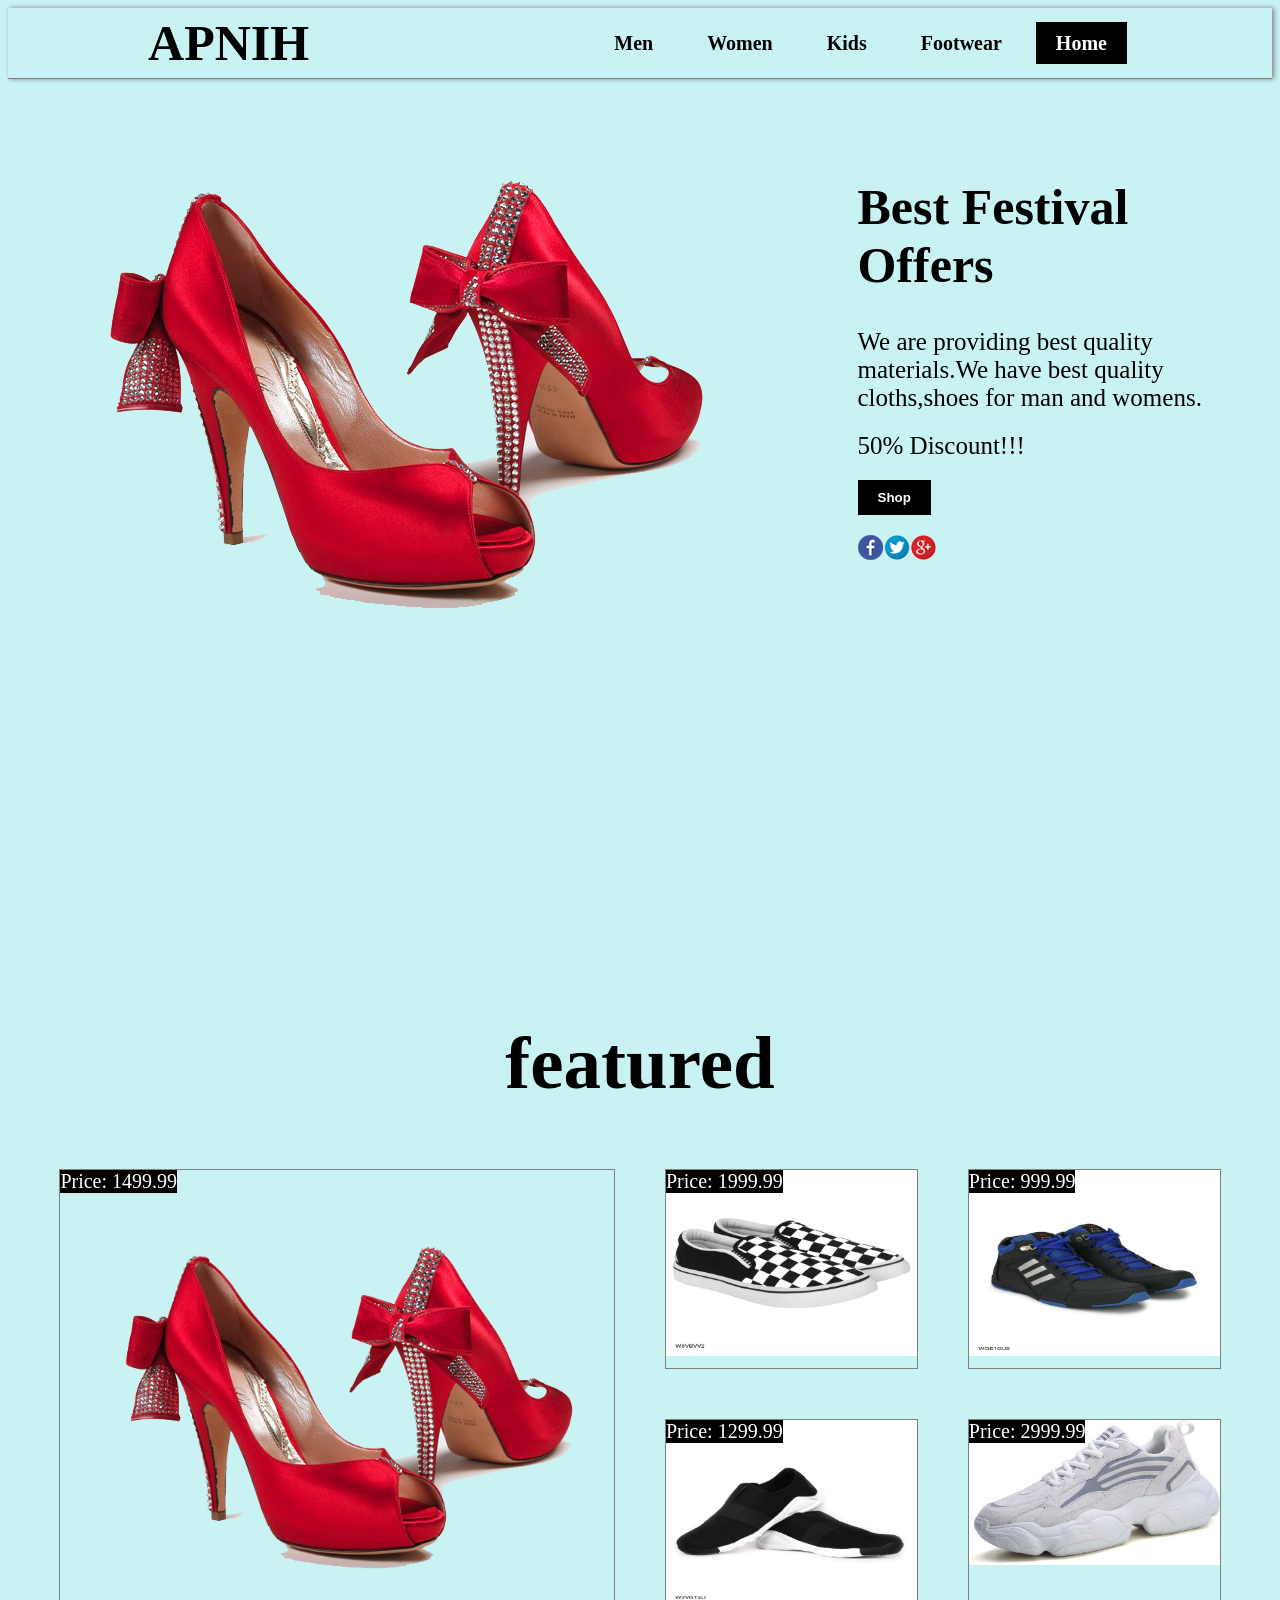
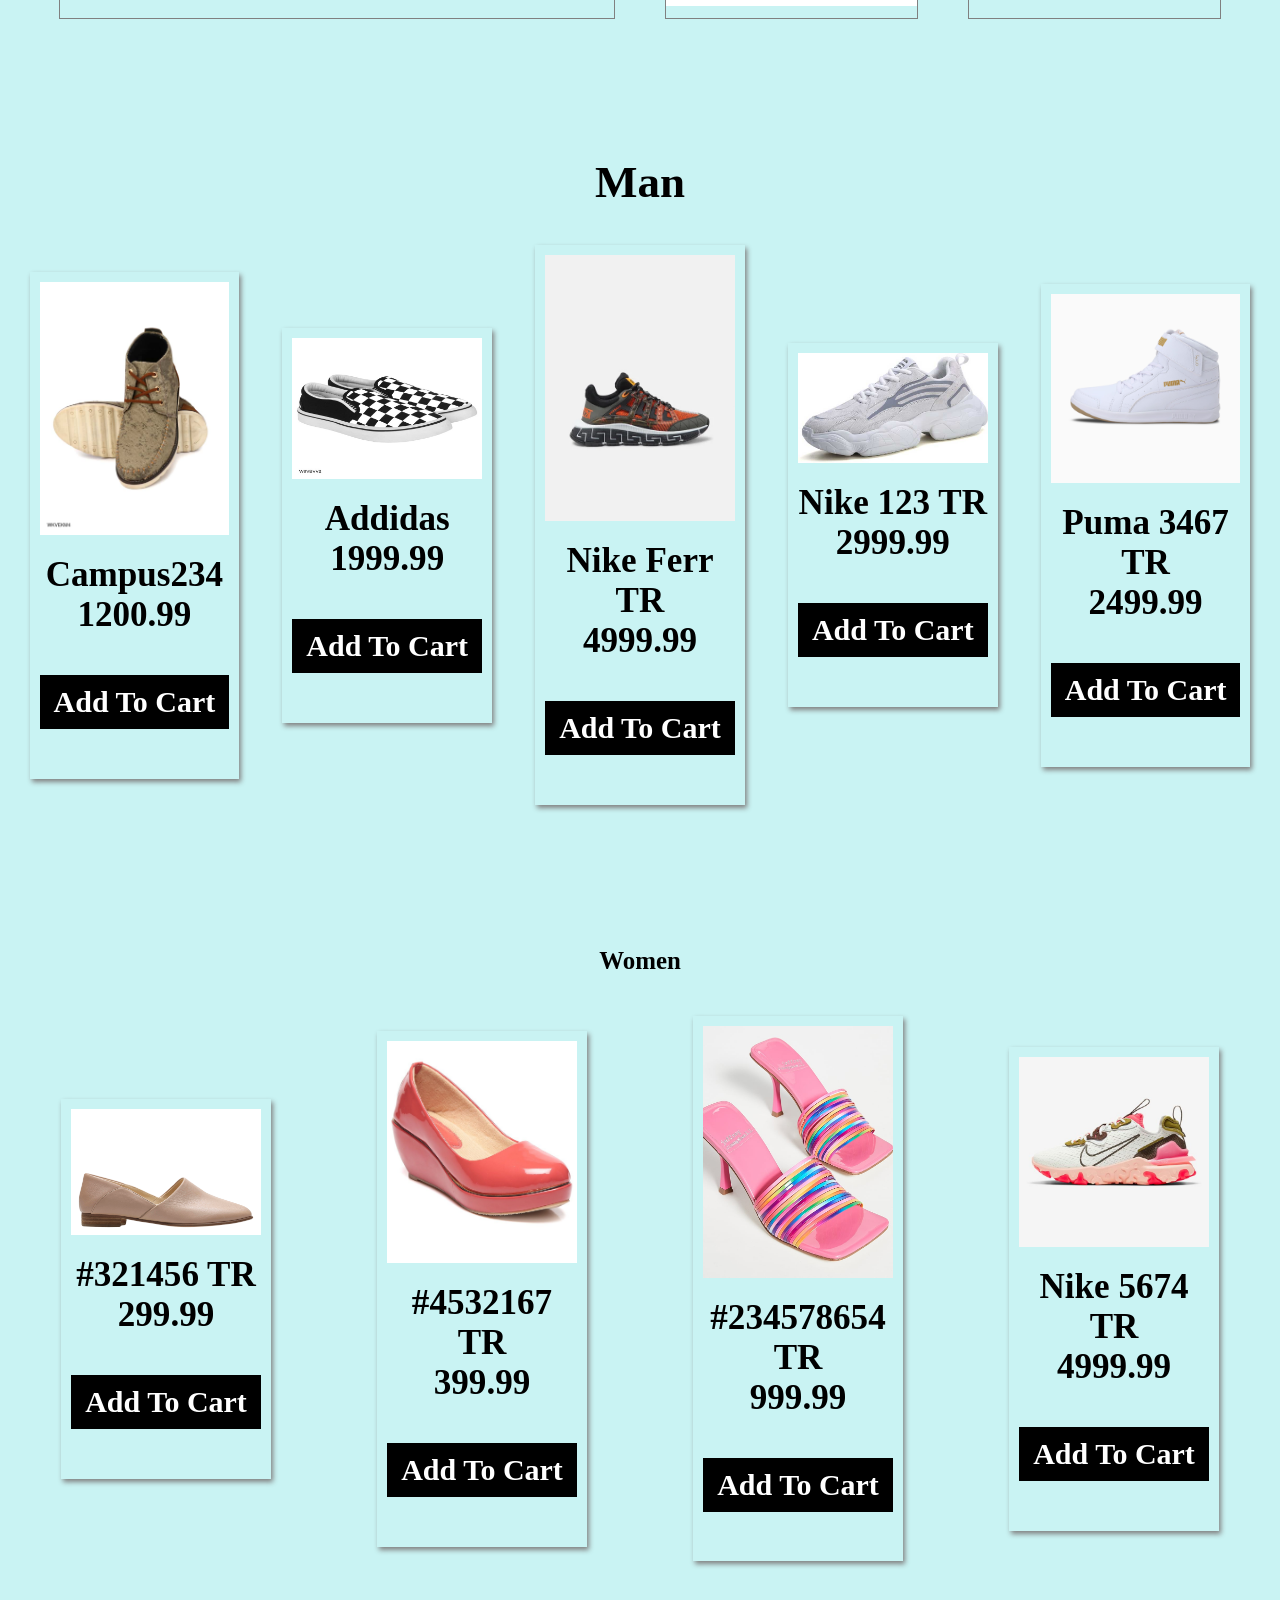
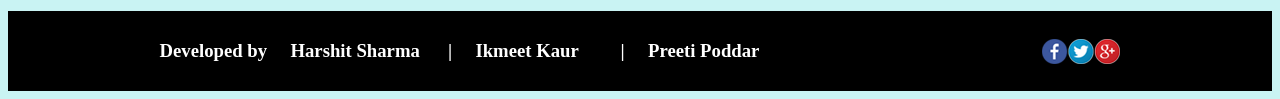
<file: footwear.html>
<html>

<head>
    <title>Footwear</title>
    <link rel="stylesheet" type="text/css" href="hstyle.css">
</head>

<body style="background-color: rgb(201, 243, 243);">
    <header id="home">
        <nav>
            <div class="logo">APNIH</div>
            <div class="Menu">
                <a href="men.html">Men</a>
                <a href="women.html">Women</a>
                <a href="">Kids</a>
                <a href="footwear.html">Footwear</a>
                <a href="index.html">Home</a>
            </div>
        </nav>

        <div class="container">
            <div class="left">
                <img src="images\s1.png">
            </div>


            <div class="right">
                <h1>Best Festival Offers</h1>
                <p>
                    We are providing best quality materials.We have best quality cloths,shoes for man and womens.
                </p>
                <p>
                    50% Discount!!!
                </p>
                <button>Shop</button><br>
                <img src="images\icon.png">
            </div>
        </div>
    </header>
</body>

</html>
<section id="featured">
    <h1>featured</h1>
    <div class="wrapper">
        <div class="box1">
            <img src="images\s1.png">
            <div class="price">Price: 1499.99</div>
        </div>
        <div>
            <img src="images\s2.jpg">
            <div class="price">Price: 1999.99</div>
        </div>
        <div>
            <img src="images\s3.jpg">
            <div class="price">Price: 999.99</div>
        </div>
        <div>
            <img src="images\s4.jpg">
            <div class="price">Price: 1299.99</div>
        </div>
        <div>
            <img src="images\s6.jpeg">
            <div class="price">Price: 2999.99</div>
        </div>
    </div>
</section>

<section id="man">
    <h2>Man</h2>
    <div class="man-row">
        <div class="man-box">
            <img src="images\s5.jpg">
            <h3>Campus234<br>1200.99</h3>
            <h4>Add To Cart</h4>
        </div>
        <div class="man-box">
            <img src="images\s2.jpg">
            <h3>Addidas<br>1999.99</h3>
            <h4>Add To Cart</h4>
        </div>
        <div class="man-box">
            <img src="images\s7.webp">
            <h3>Nike Ferr TR<br>4999.99</h3>
            <h4>Add To Cart</h4>
        </div>
        <div class="man-box">
            <img src="images\s6.jpeg">
            <h3>Nike 123 TR<br>2999.99</h3>
            <h4>Add To Cart</h4>
        </div>
        <div class="man-box">
            <img src="images\s8.jpg">
            <h3>Puma 3467 TR<br>2499.99</h3>
            <h4>Add To Cart</h4>
        </div>
    </div>
</section>

<section id="women">
    <h5>Women</h5>
    <div class="man-row">

        <div class="man-box">
            <img src="images\s9.jpg">
            <h3>#321456 TR<br>299.99</h3>
            <h4>Add To Cart</h4>
        </div>
        <div class="man-box">
            <img src="images\s10.jpg">
            <h3>#4532167 TR<br>399.99</h3>
            <h4>Add To Cart</h4>
        </div>
        <div class="man-box">
            <img src="images\s11.jpg">
            <h3>#234578654 TR<br>999.99</h3>
            <h4>Add To Cart</h4>
        </div>
        <div class="man-box">
            <img src="images\s12.jpg">
            <h3>Nike 5674 TR<br>4999.99</h3>
            <h4>Add To Cart</h4>
        </div>
    </div>
</section>

<section id="footer">
    <center>
    <h3> Developed by&emsp; Harshit Sharma &emsp; |&emsp; Ikmeet Kaur&emsp;
         &emsp;| &emsp;Preeti Poddar</h3></center>
    <img src="images\icon.png">
</section>
</body>

</html>
</file>
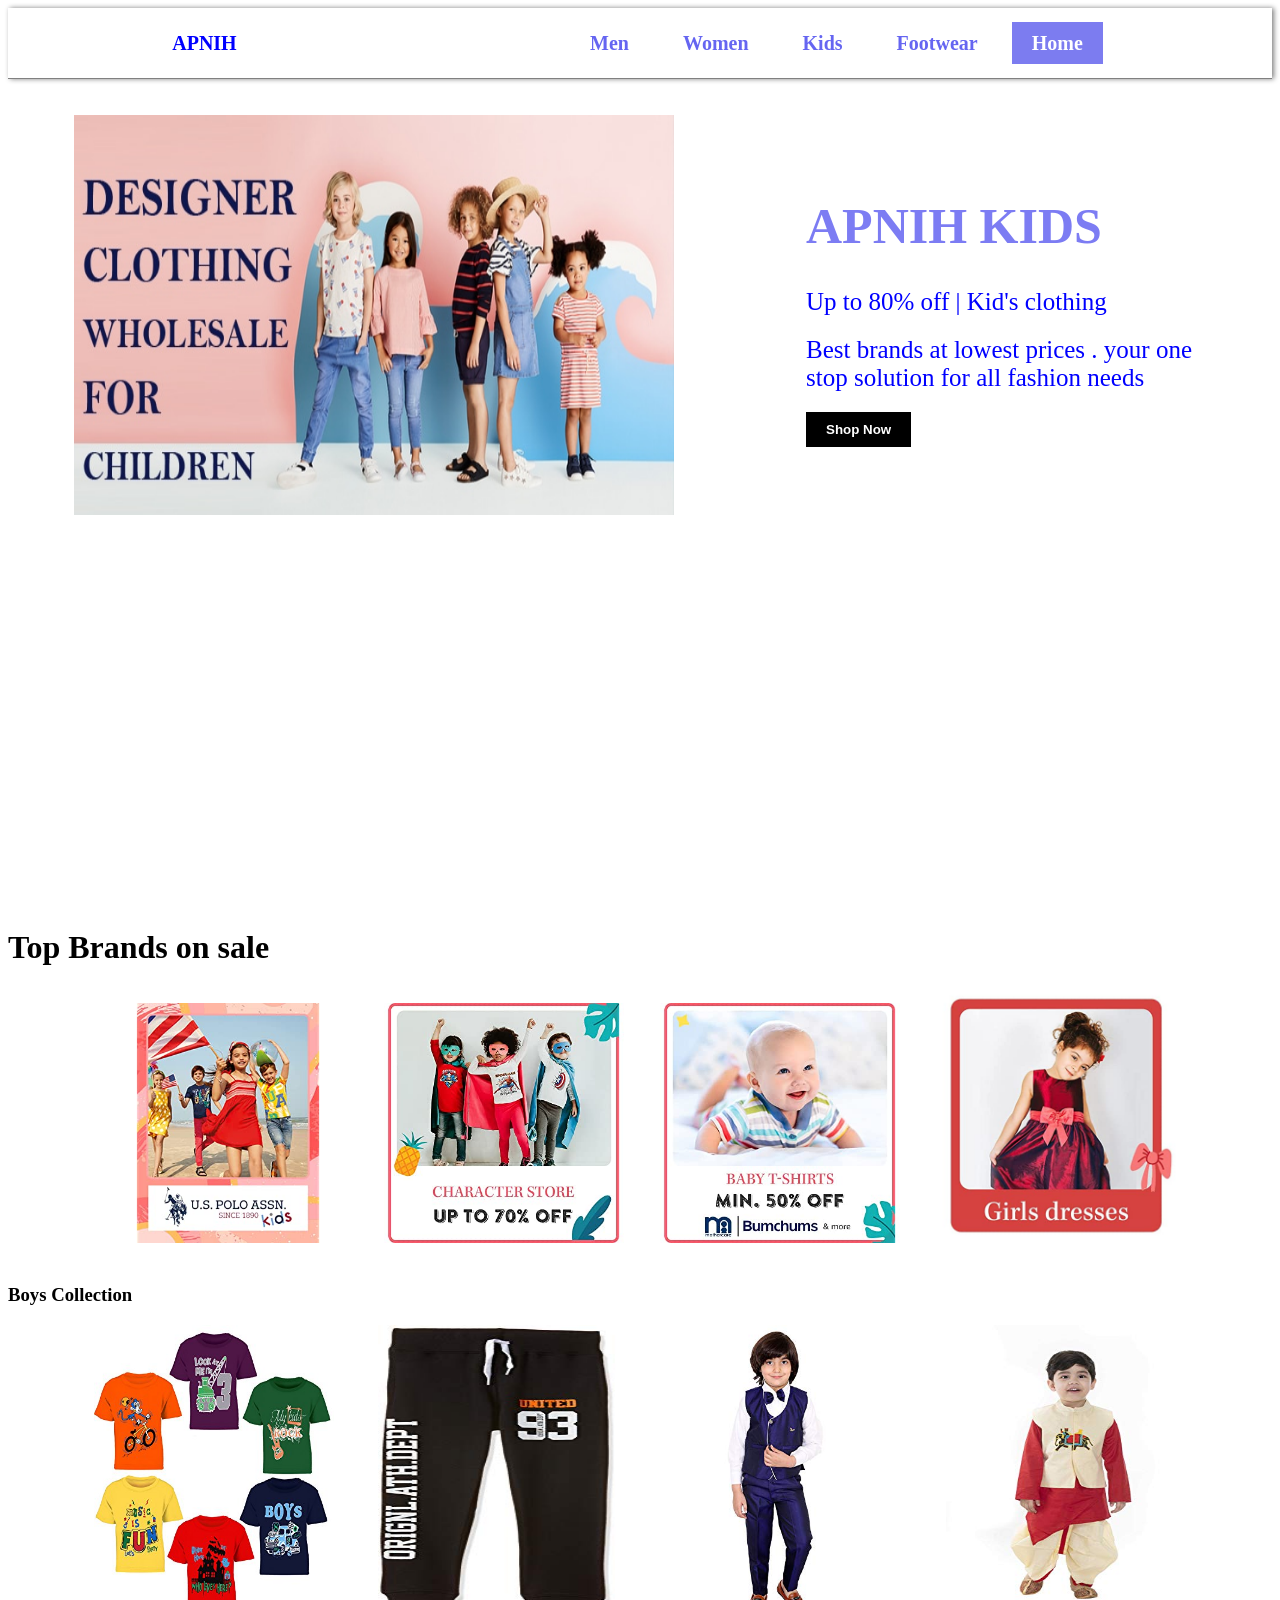
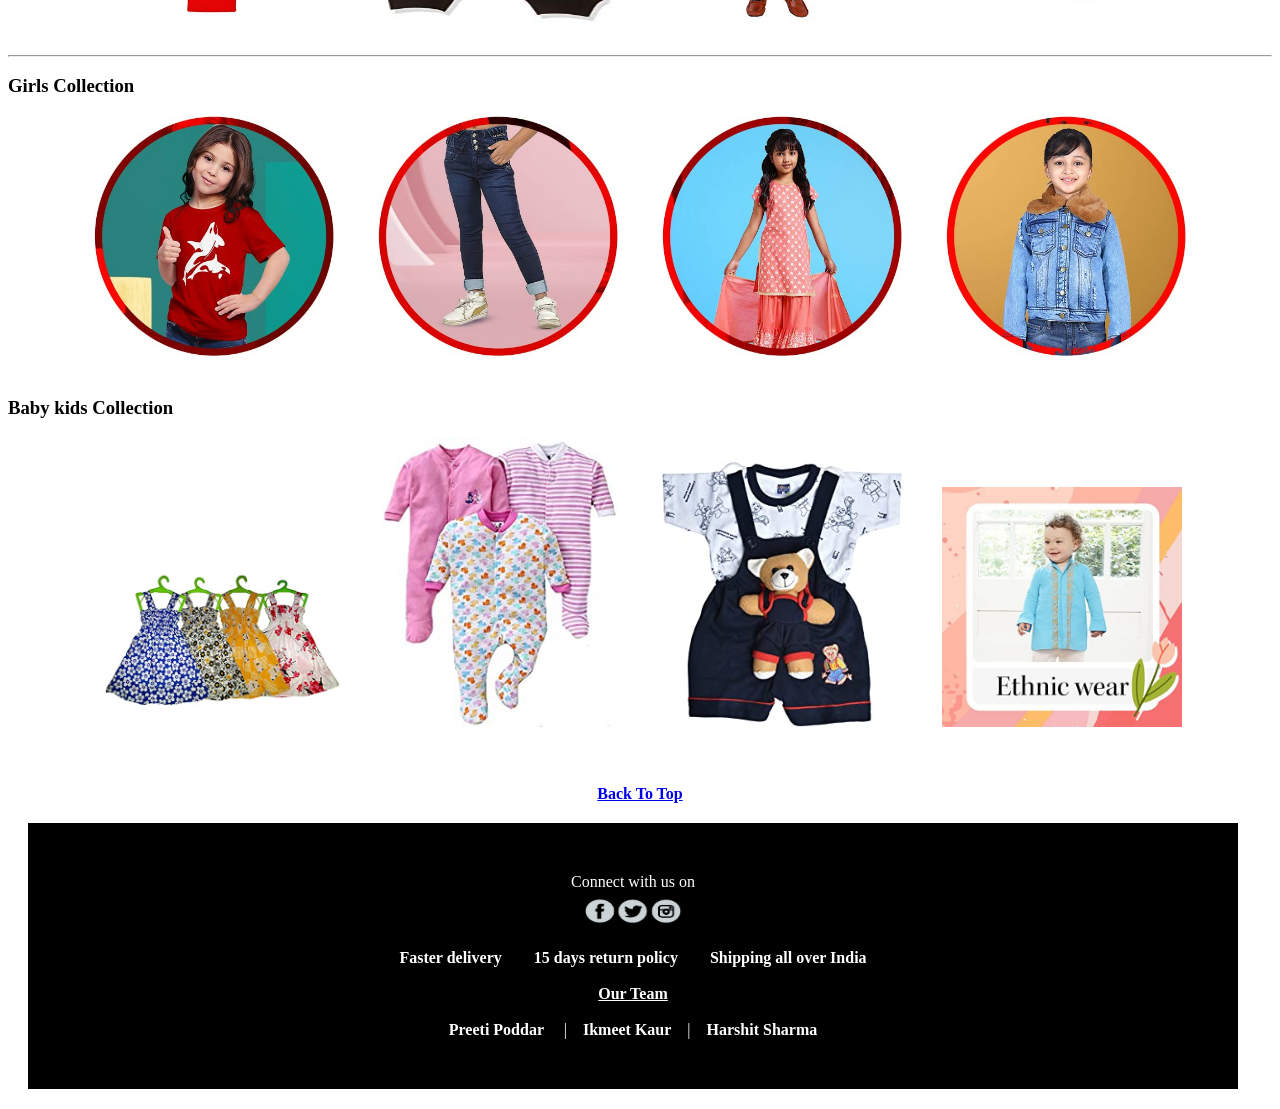
<file: kid.html>
<html>

<head>
    <link rel="stylesheet" type="text/css" href="nstyle.css">
    <style>
        p {

            color: blue;
            text-align: left;

            font-size: 20px;
            font-style: shrikhand;
    </style>

</head>

<body >
    <header>
        <nav>
            <div class="logo">
                <a id="top">
                    <p>APNIH</p>
                </a>


            </div>
            <div class="menu">

                <a href="men.html"> Men</a>
                <a href="women.html">Women</a>
                <a href="kid.html">Kids</a>
                <a href="footwear.html">Footwear</a>
                <a href="index.html">Home</a>
            </div>



        </nav>

        <br>
        <br>
        <div class="container">
            <div class="left">
                <img src="images\imagew.jpg" alt="sale" height="400" width="600">
            </div>
            <div class="right">
                <h1>APNIH KIDS</h1>
                <p>Up to 80% off | Kid's clothing</p>
                <p>Best brands at lowest prices . your one stop solution for all fashion needs</p>
                <a href="https://www.amazon.in/"><button> Shop Now</button></a>
            </div>
        </div>
    </header>


    <h1 >Top Brands on sale</h1>

<center>
&emsp;&emsp;
 <img src="images\image1top.jpg" width="240px">&emsp;&emsp;
 <img src="images\image2top.jpg" width="240px">&emsp;&emsp;
 <img src="images\image3top.jpg" width="240px">&emsp;&emsp;
 <img src="images\image4top.jpg" width="240px">&emsp;&emsp; </center>


    <br>
    <h3>Boys Collection</h3>
<center> &emsp;  &emsp;  
                <img src="images\image1boy.jpg" height="300" width="240px"> &emsp; &emsp;
            
            
                <img src="images\image2boy.jpg" height="300" width="240px"> &emsp; &emsp;
           
           
                <img src="images\image3boy.jpg" height="300" width="240px">
                &emsp; &emsp;
            
                <img src="images\image4boy.jpg" height="300"  width="240px">  &emsp; &emsp;</center>
            
        
   
    <br>
    <hr>
    <h3>Girls Collection</h3>
    
        
            <center>
               &emsp; &emsp; <img src="images\image1girl.jpg" width="240px"> &emsp; &emsp;
            
                <img src="images\image2girl.jpg" width="240px"> &emsp; &emsp;
            
                <img src="images\image3girl.jpg" width="240px"> &emsp; &emsp;
            
                <img src="images\image4girl.jpg" width="240px"> &emsp; &emsp;
            </center>
            </a>
        <br>

        <h3>Baby kids Collection</h3>
       
            <center>
                  &emsp; &emsp; <img src="images\image1baby.jpg" width="240px">&emsp; &emsp; 
               
                    <img src="images\image2baby.jpg" width="240px">&emsp; &emsp; 
                
                    <img src="images\image3baby.jpg" width="240px">&emsp; &emsp; 
                
                    <img src="images\image4baby.jpg" width="240px">&emsp; &emsp;  </center>
                    </a>
              
                    <br><br><br>
            <center><a href="#top"><b>Back To Top</b></a></center>

            <div class="connect" style="color: white ;">
        <center>Connect with us on <br> <a href="https://www.instagram.com/preetiverse/"><img src="images\connect.jpg"
                    height="40px" width="100px"></a><br><br>
            <b> Faster delivery&emsp;&emsp;15 days return
                policy&emsp;&emsp;Shipping all over India</b>
            <br><br><b><u>Our Team </b></u><br><br> <b>Preeti Poddar
                 </b> &emsp;|&emsp;<b>Ikmeet
                Kaur</b>&emsp;|&emsp;<b>Harshit Sharma</b>
        </center>
    </div>  

</body>

</html>
</file>
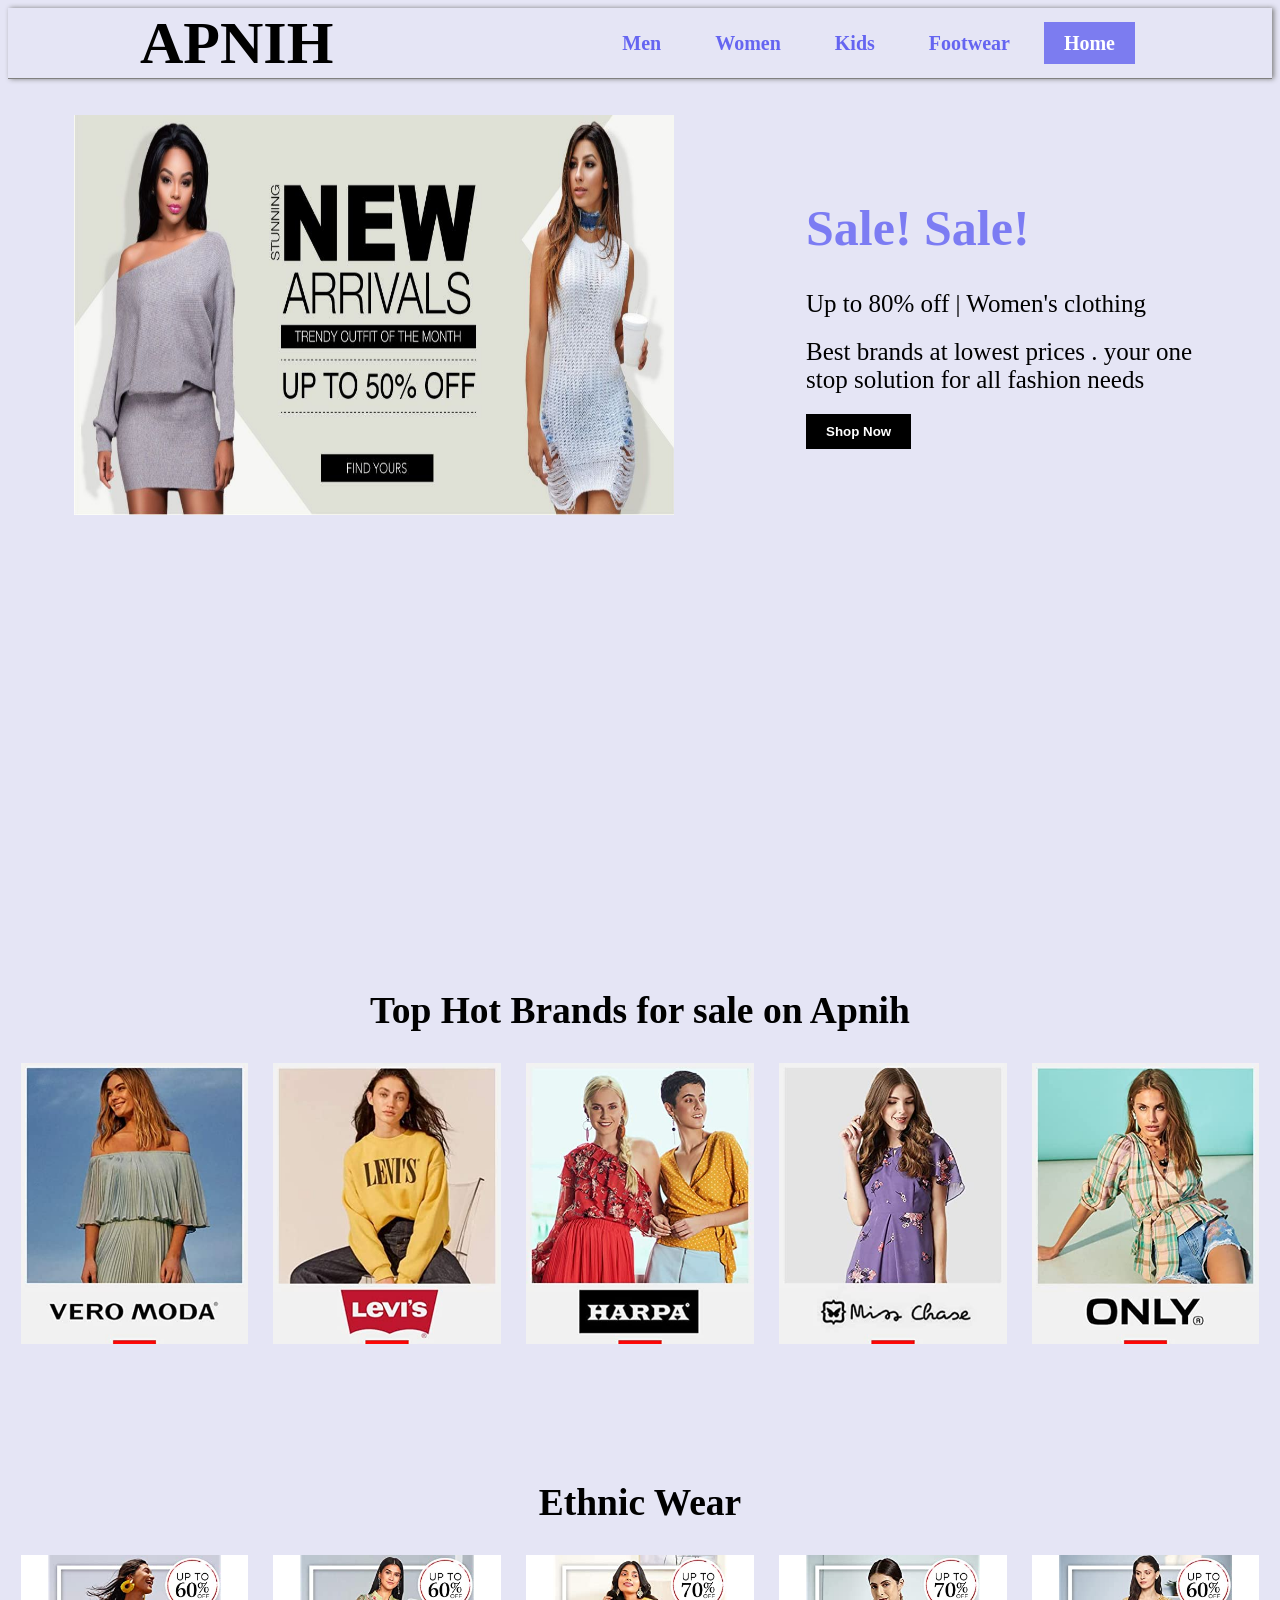
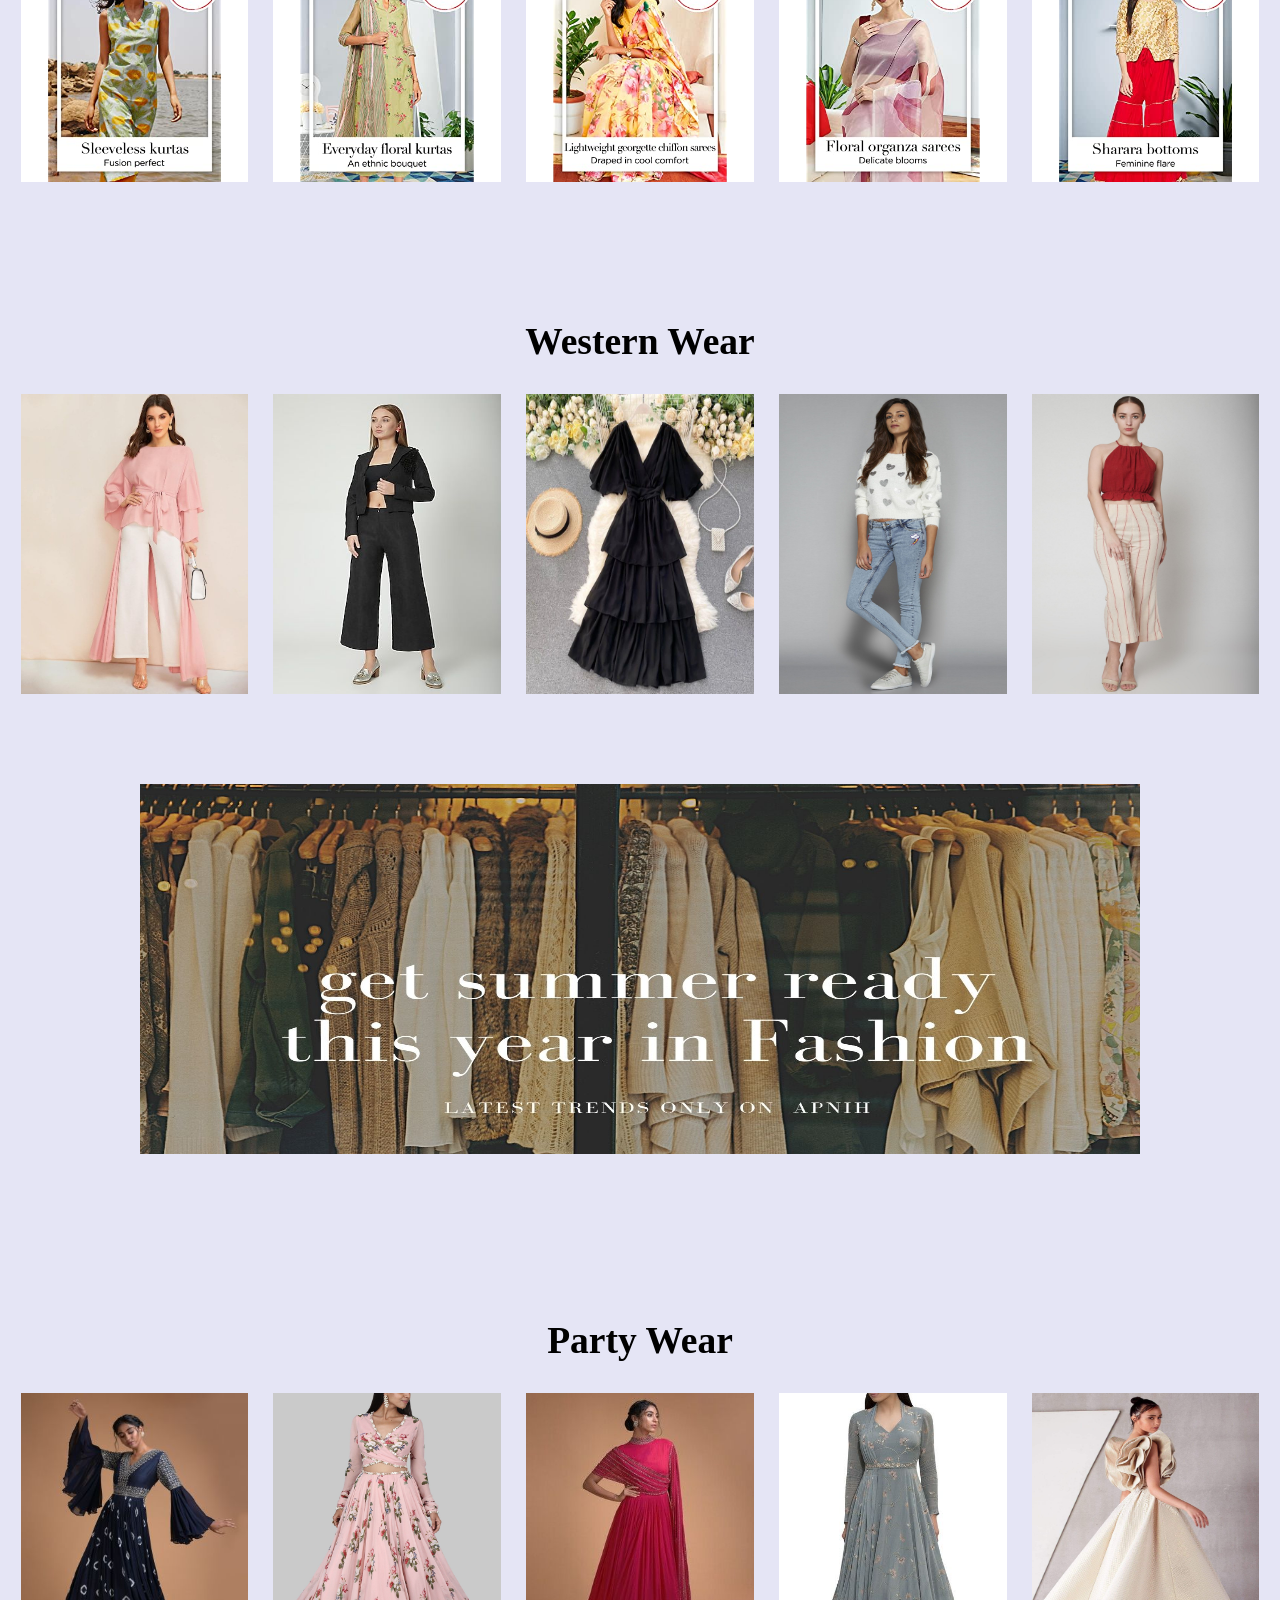
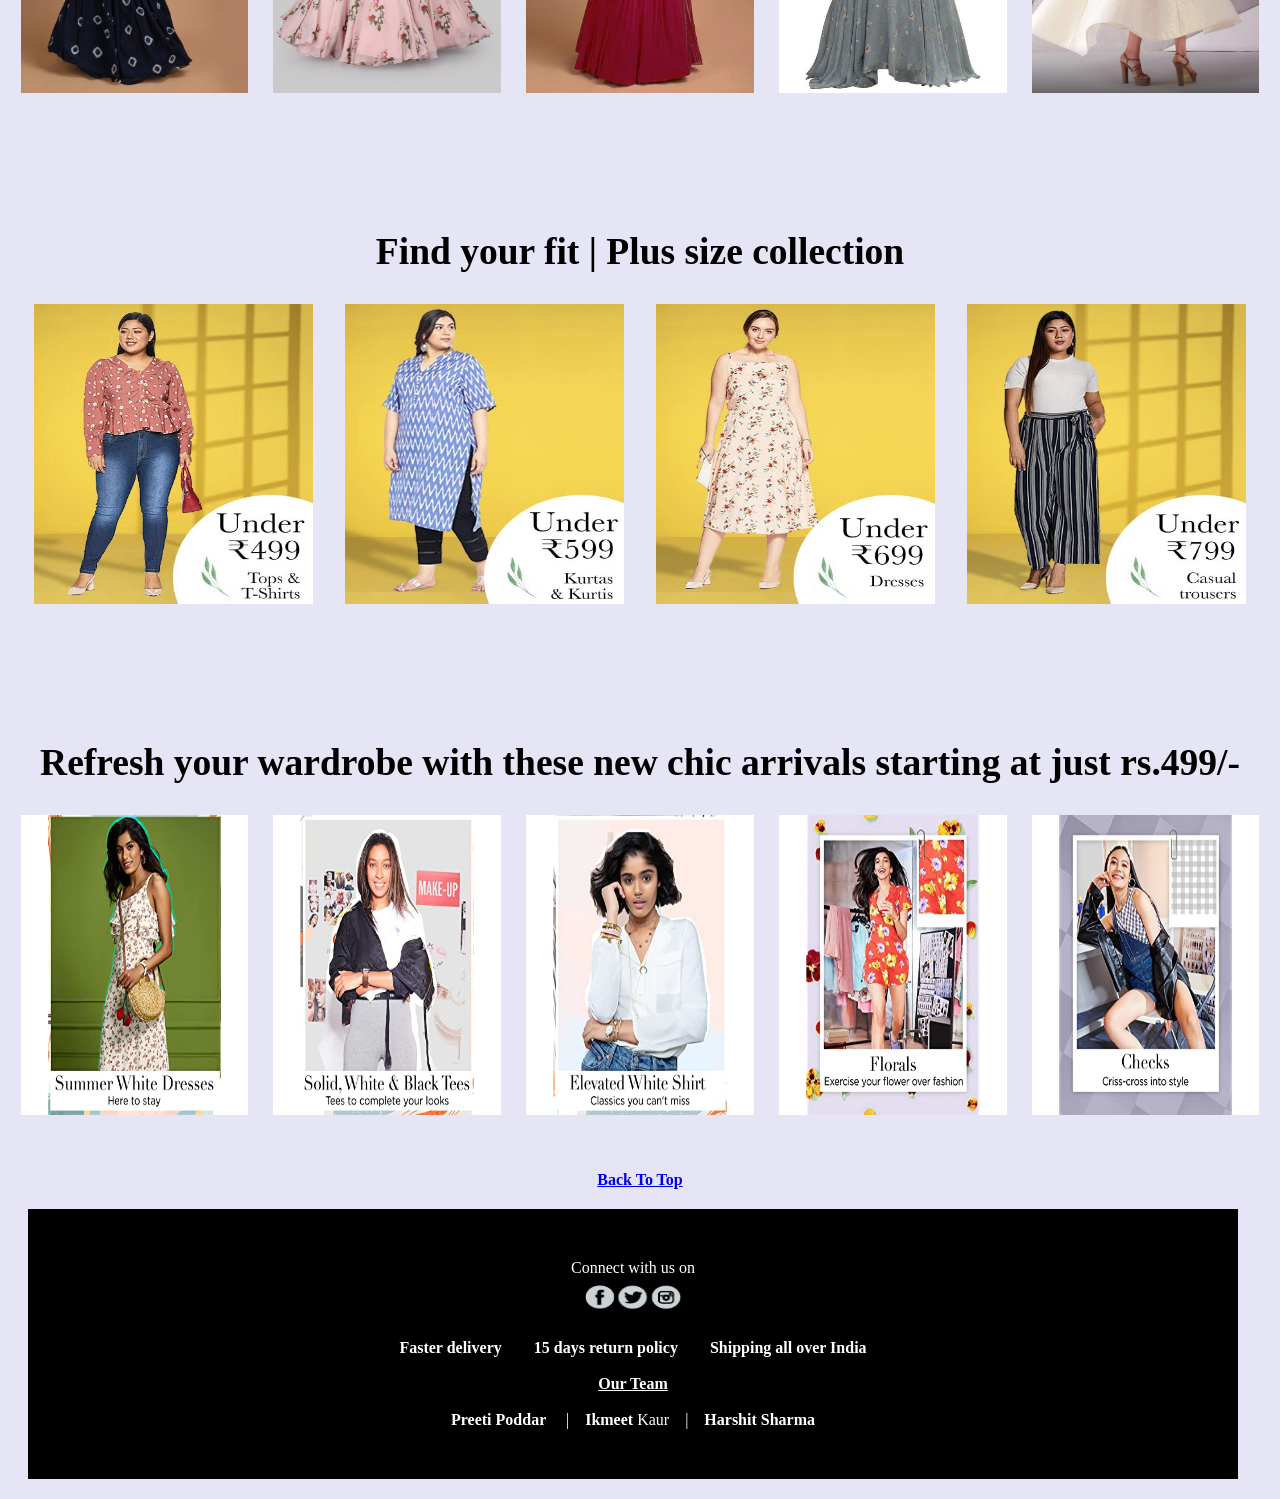
<file: women.html>
<!doctype html>
<html>

<head>
    <link rel="stylesheet" href="style.css">

</head>

<body style="background-color: rgb(229, 229, 245);">

    <header>
        <nav>
            <div class="logo">
                <a id="top">
                    <p>APNIH</p>
                </a>


            </div>
            <div class="menu">

                <a href="men.html"> Men</a>
                <a href="women.html">Women</a>
                <a href="kid.html">Kids</a>
                <a href="footwear.html">Footwear</a>
                <a href="index.html">Home</a>
            </div>



        </nav>
        <br>
        <br>
        <div class="container">
            <div class="left">
                <img src="images\first_img.jpg" alt="sale" height="400" width="600">
            </div>
            <div class="right">
                <h1>Sale! Sale!</h1>
                <p>Up to 80% off | Women's clothing</p>
                <p>Best brands at lowest prices . your one stop solution for all fashion needs</p>
                <a href="https://www.amazon.in/"><button>Shop Now</button></a>
            </div>
        </div>
    </header>
    <section id="featured">
        <h1>Top Hot Brands for sale on Apnih</h1>
        <div class="brand">
            <div><a href="https://www.amazon.in/"><img src="images\brand1.jpg"></a></div>
            <div><a href="https://www.amazon.in/"><img src="images\brand2.jpg"></a></div>
            <div><a href="https://www.amazon.in/"><img src="images\brand3.jpg"></a></div>
            <div><a href="https://www.amazon.in/"><img src="images\brand4.jpg"></a></div>
            <div><a href="https://www.amazon.in/"><img src="images\brand5.jpg"></a></div>

        </div>

    </section>
    <section id="featured">
        <h1>Ethnic Wear</h1>
        <div class="brand">
            <div><a href="https://www.amazon.in/"><img src="images\ethnic1.jpg"></a></div>
            <div><a href="https://www.amazon.in/"><img src="images\ethnic2.jpg"></a></div>
            <div><a href="https://www.amazon.in/"><img src="images\ethnic3.jpg"></a></div>
            <div><a href="https://www.amazon.in/"><img src="images\ethnic4.jpg"></a></div>
            <div><a href="https://www.amazon.in/"><img src="images\ethnic5.jpg"></a></div>

        </div>

    </section>
    </section>
    <section id="featured">
        <h1>Western Wear</h1>
        <div class="brand">
            <div><a href="https://www.amazon.in/"><img src="images\w1.jpg" height="300px" width="50px"></a></div>
            <div><a href="https://www.amazon.in/"><img src="images\w2.jpg" height="300px" width="50px"></a></div>
            <div><a href="https://www.amazon.in/"><img src="images\w3.jpg" height="300px" width="50px"></a></div>
            <div><a href="https://www.amazon.in/"><img src="images\w4.jpg" height="300px" width="50px"></a></div>
            <div><a href="https://www.amazon.in/"><img src="images\w5.jpg" height="300px" width="50px"></a></div>

        </div>
        <br><br><br>
        
<center><a href="https://www.amazon.in/"><img src="images\1p.jpg" height="370" width="1000"></a></center><br>
    </section>
    <section id="featured">
        <h1>Party Wear</h1>
        <div class="brand">
            <div><a href="https://www.amazon.in/"><img src="images\p1.jpg" height="300px" width="50px"></a></div>
            <div><a href="https://www.amazon.in/"><img src="images\p2.jpg" height="300px" width="50px"></a></div>
            <div><a href="https://www.amazon.in/"><img src="images\p3.jpg" height="300px" width="50px"></a></div>
            <div><a href="https://www.amazon.in/"><img src="images\p4.jpg" height="300px" width="50px"></a></div>
            <div><a href="https://www.amazon.in/"><img src="images\p5.jpg" height="300px" width="50px"></a></div>

        </div>

    </section>
    <section id="plussize">
        <h1>Find your fit | Plus size collection</h1>
        <div class="plus">
            <div><a href="https://www.amazon.in/"><img src="images\ps1.jpg" height="300px" width="80px"></a> </div>
            <div><a href="https://www.amazon.in/"><img src="images\ps2.jpg" height="300px" width="80px"></a></div>
            <div><a href="https://www.amazon.in/"><img src="images\ps3.jpg" height="300px" width="80px"></a></div>
            <div><a href="https://www.amazon.in/"><img src="images\ps4.jpg" height="300px" width="80px"></a></div>


        </div>

    </section>
    <section id="featured">
        <h1>Refresh your wardrobe with these new chic arrivals starting at just rs.499/-</h1>
        <div class="brand">
            <div><a href="https://www.amazon.in/"><img src="images\nc1.jpg" height="300px" width="50px"></a></div>
            <div><a href="https://www.amazon.in/"><img src="images\nc2.jpg" height="300px" width="50px"></a></div>
            <div><a href="https://www.amazon.in/"><img src="images\nc3.jpg" height="300px" width="50px"></a></div>
            <div><a href="https://www.amazon.in/"><img src="images\nc4.jpg" height="300px" width="50px"></a></div>
            <div><a href="https://www.amazon.in/"><img src="images\nc5.jpg" height="300px" width="50px"></a></div>

        </div>

    </section>

    <center><a href="#top"> <b>Back To Top </b></a></center>
    <div class="connect" style="color: white;">
        <center>Connect with us on <br> <a href="https://www.instagram.com/preetiverse/"><img src="images\connect.jpg"
                    height="40px" width="100px"></a><br><br>
            <b> Faster delivery&emsp;&emsp;15 days return
                policy&emsp;&emsp;Shipping all over India</b>
            <br><br><b><u>Our Team </b></u><br><br> <b>Preeti Poddar
                 </b> &emsp;|&emsp;<b>Ikmeet</b>
                Kaur</b>&emsp;|&emsp;<b>Harshit Sharma</b>
        </center>
    </div>

</body>
</html>
</file>
<file: hstyle.css>
header{
	width: 100%;
	height: 100vh;
}

html{
   scroll-behavior: smooth;
}

nav{
	width: 100%;
	height: 70px; 
	border-bottom: 1px solid grey;
	box-shadow: 2px 0px 5px grey;
	display: flex;
	justify-content: space-around;
	align-items: center;
}
.logo{
	font-size: 50px;
	font-weight: bold;
}

.menu a{
	text-decoration: none;
	font-size: 20px;
	color: black;
	padding: 10px 20px;
	margin: 5px;
	font-weight: bold;
}
.menu a:last-child{
   background: black;
   color: white;
}
.container{
	display: flex;
	justify-content: center;
	align-items: center;
	transform-style: preserve-3d;
	transform-origin: center;
	perspective: 2000px;
}

.left{
	flex-basis: 50%;
	animation: animate 3s linear infinite;

}
@keyframes animate{
	0%{
		transform: scale(1.1);
	}
	  50%{
		transform: scale(1);
	}
	100%{
		transform: scale(1.1);
	}
}

.right{
	flex-basis: 50%;
	max-width: 400px;
	margin-left: 100px;
}

.right h1{
	font-size: 50px;
}
.right p{
	font-size: 25px;
	margin: 20px 0px;
}
button{
	background: black;
	color: white;
	font-weight: bold;
	border: none;
	outline: none;
	padding: 10px 20px;
	margin-bottom: 20px;
}
#featured{
	padding: 50px 0px;
	font-size: 50px;
	text-align: center;
}
#Man{
	padding: 50px 0px;
	font-size: 30px;
	text-align: center;
}
#Women{
	padding: 50px 0px;
	font-size: 30px;
	text-align: center;
}


.wrapper{
	display: grid;
	grid-template-columns: repeat(4,20%);
	grid-auto-rows: minmax(200px,auto);
	grid-gap: 1em;
	justify-content: center;
}
.wrapper>div{
	border: 1px solid grey;
	position: relative;
}
.wrapper> div img{
	width: 100%;
	overflow: hidden;
}

.box1{
	grid-row: 1/3;
	grid-column: 1/3;
}

.price{
	position: absolute;
	top: 0;
	left: 0;
	background: black;
	color: white;
	font-size: 20px;
}
.wrapper> div img:hover{
	transform: scale(1.2);
	transition: 0.4% linear;
}

#man{
	padding: 50px 0px;
}

.man-row{
	display: flex;
	justify-content: space-around;
	align-items: center;
}

.man-box{
	flex-basis: 15%;
	box-shadow: 2px 3px 5px grey;
	padding: 10px;
	text-align: center;
}

.man-box img{
	width: 100%;
}
.man-box h3{
	margin: 20px 0px;
}
.man-box h4{
	background: black;
	color: white;
	padding: 10px;
}

.man-box:hover{
	transform: translateY(-20px);
	transition: 0.4s ease;
}



#footer{
	display: flex;
	justify-content: space-around;
	align-items: center;
	background: black;
	color: white;
	padding: 10px;

}
</file>
<file: nstyle.css>
header{
    width: 100%;
    height: 100vh;
}
nav{
    
    border-bottom: 1px solid grey;
    width: 100%;
    height: 70px;
     box-shadow: 2px 0px 5px grey;
     display: flex;
     justify-content: space-around;
     align-items: center;
}

.logo{
    font-size: 60px;
    font-weight: bold;
}
.menu a{
text-decoration: none;
font-size: 20px;
color: rgb(101, 101, 241);
padding: 10px 20px;
margin: 5px;
font-weight: bold;
}
.menu a:last-child{
    background: rgb(124, 124, 240);
    color: white;
    text-decoration: none;
}
.container{
    display: flex;
    justify-content: center;
    align-items: center;
    transform-style: preserve-3d;
    transform-origin: center;
    perspective: 200px;
    text-decoration: none;
}
.left{
    flex-basis: 50%;
    animation: animate 3s linear infinite;
    text-decoration: none;
}

@keyframes animate{
0%{
    transform: scale(1.1);
}
50%{
    transform: scale(1);
}
100%{
    transform: scale(1.1);
}

}
.right{
    flex-basis: 50%;
    max-width: 400px;
    margin-left: 100px;
    text-decoration: none;
}
.right h1{
    font-size: 50px;
    color: rgb(124, 124, 243);
    text-decoration: none;

}
.right p{
    font-size: 25px;
    margin: 20px 0px;
    text-decoration: none;
}
button{
    background: black;
    color: white;
    font-weight: bold;
    border: none;
    outline: none;
    padding: 10px 20px;
    margin-bottom: 20px;
    text-decoration: none;
}
.connect{
    background-color: black;
                        width: 1110px;

                        padding: 50px;
                        margin: 20px;
                }

h3 {
    text-decoration: none;
}
</file>
<file: style.css>
header{
    width: 100%;
    height: 100vh;
}
nav{
    
    border-bottom: 1px solid grey;
    width: 100%;
    height: 70px;
     box-shadow: 2px 0px 5px grey;
     display: flex;
     justify-content: space-around;
     align-items: center;
}

.logo{
    font-size: 60px;
    font-weight: bold;
}
.menu a{
text-decoration: none;
font-size: 20px;
color: rgb(101, 101, 241);
padding: 10px 20px;
margin: 5px;
font-weight: bold;
}
.menu a:last-child{
    background: rgb(124, 124, 240);
    color: white;
}
.container{
    display: flex;
    justify-content: center;
    align-items: center;
    transform-style: preserve-3d;
    transform-origin: center;
    perspective: 200px;
}
.left{
    flex-basis: 50%;
    animation: animate 3s linear infinite;
}

@keyframes animate{
0%{
    transform: scale(1.1);
}
50%{
    transform: scale(1);
}
100%{
    transform: scale(1.1);
}

}
.right{
    flex-basis: 50%;
    max-width: 400px;
    margin-left: 100px;
}
.right h1{
    font-size: 50px;
    color: rgb(124, 124, 243);

}
.right p{
    font-size: 25px;
    margin: 20px 0px;
}
button{
    background: black;
    color: white;
    font-weight: bold;
    border: none;
    outline: none;
    padding: 10px 20px;
    margin-bottom: 20px;
}
#featured{
    padding: 50px 0px;
    font-size: 25px;
    text-align: center;
    
}
.brand{
    display: grid;
    grid-template-columns: repeat(5,20%);
    grid-auto-rows: minmax(200px,auto);
    
}

.brand>div img{
    width: 90%;
    overflow: hidden;
}
.brand> div img {
    transition: 1s ease;
}
.brand> div img:hover{
    -webkit-transform: scale(1.2);
-ms-transform: scale(1.2);
transform: scale(1.2);
transition: 1s ease;
}

#plussize{
    padding: 50px 10px;
    font-size: 25px;
    text-align: center;
    
    
}
.plus{
    display: grid;
    grid-template-columns: repeat(4,25%);
    grid-auto-rows: minmax(200px,auto);
    
}

.plus>div img{
    width: 90%;
    overflow: hidden;
   align-content: center;
}
.plus> div img {
    transition: 1s ease;
}
.plus> div img:hover{
    -webkit-transform: scale(1.2);
-ms-transform: scale(1.2);
transform: scale(1.2);
transition: 1s ease;
}
.connect{
    background-color: black;
                        width: 1110px;

                        padding: 50px;
                        margin: 20px;
                }
</file>
